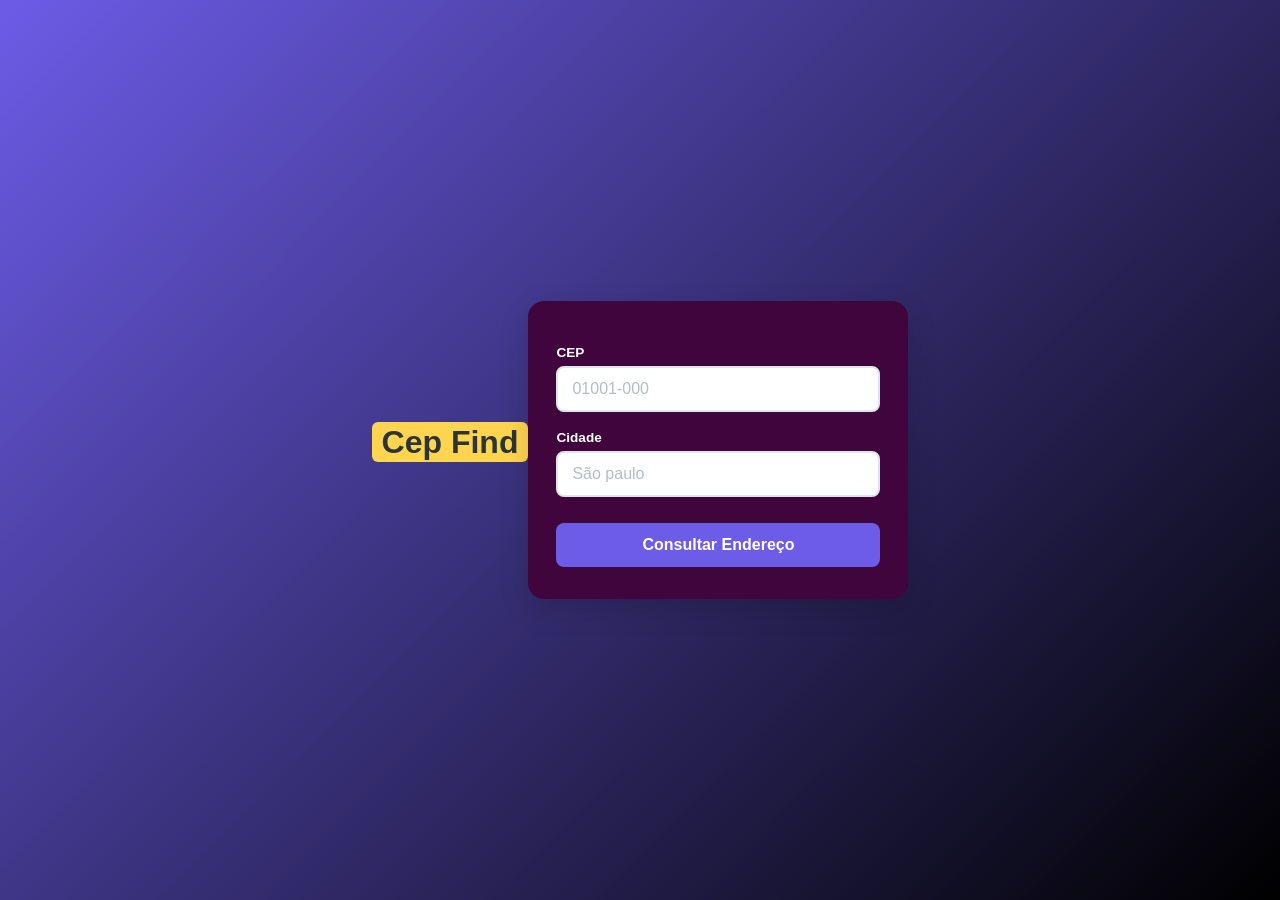
<file: index.html>
<!DOCTYPE html>
<html lang="pt-br">
<head>
    <meta charset="UTF-8">
    <meta name="viewport" content="width=device-width, initial-scale=1.0">
    <title>Cep Find</title>
</head> <link rel="stylesheet" href="style.css">     
<body>
    <link rel="manifest" href="manifest.json"> 
 <h1><mark>Cep Find</mark></h1> 
<form id="formConsulta">  
<label for="cep">CEP</label>
<input id="cep" type="text" inputmode="numeric"
   maxlength="9" placeholder="01001-000" required>
<label for="cidade">Cidade</label>
<input id="cidade" type="text"
 placeholder="São paulo" required> 
 <button type="submit">Consultar Endereço</button> 

</form>

<p id="mensagem" role="status" aria-live="polite"></p>
<script src="index.js"></script>
































































































































































    
</body>
</html>
</file>
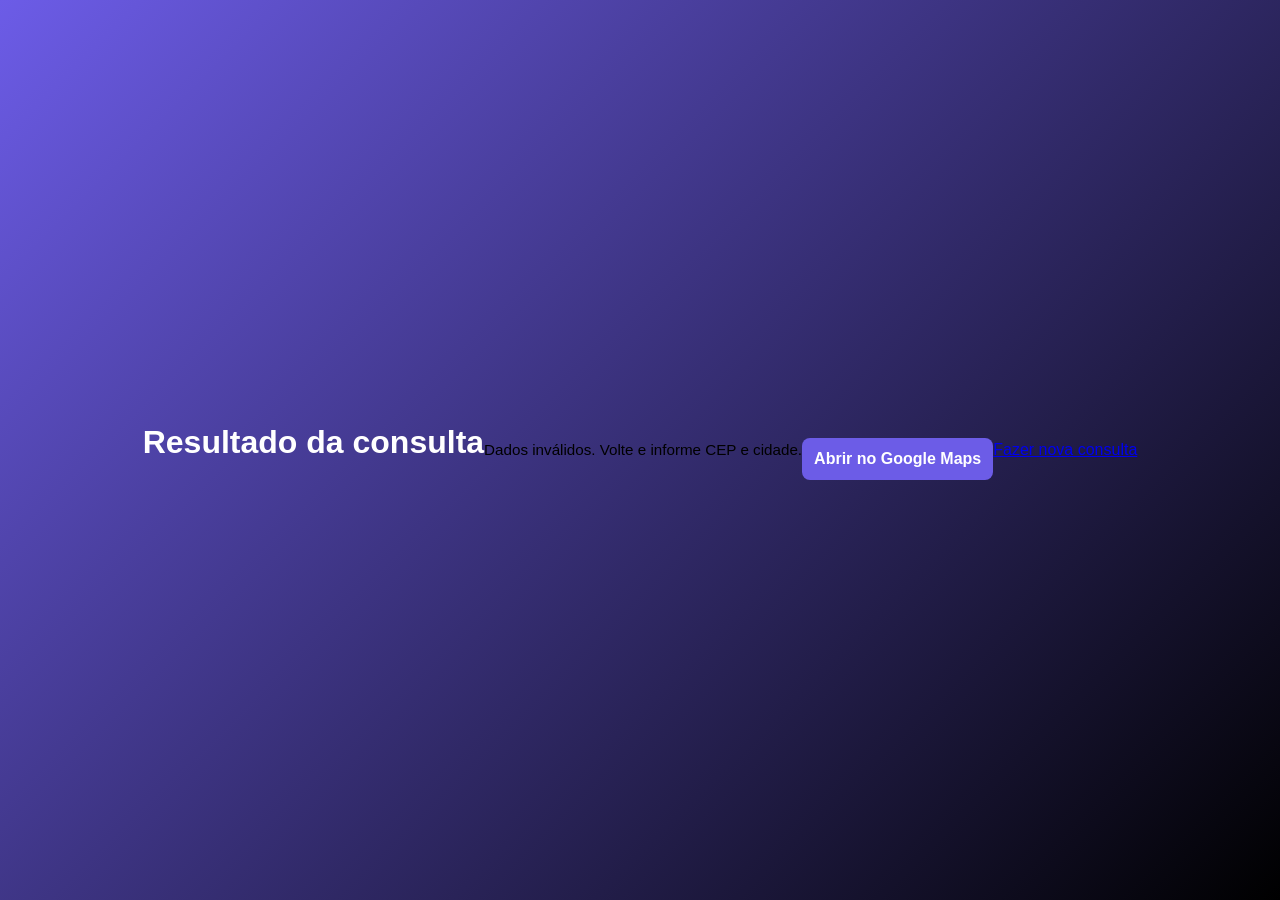
<file: resultado.html>
<!DOCTYPE html>
<html lang="pt-br">
<head>
    <meta charset="UTF-8">
    <meta name="viewport" content="width=device-width, initial-scale=1.0">
    <title>Document</title>
    <link rel="stylesheet" href="style.css">
</head>
<body>
    








<h1>Resultado da consulta</h1>
<div id="resultado" role="status" aria-live="polite"></div>
<a id="linkMaps" hidden target="_blank"
   rel=" "noopener noreferrer">Abrir no Google Maps</a>
  <p><a href="index.html"> Fazer nova consulta</a></p> 
  <script src="resultado.js"></script>

























</body>
</html>
</file>
<file: style.css>
/* ===== RESET E BASE ===== */
* {
  margin: 0;
  padding: 0;
  box-sizing: border-box;
}
 
body {
  font-family: 'Segoe UI', Arial, sans-serif;
  background: linear-gradient(135deg, #6c5ce7, #000000);
  min-height: 100vh;
  display: flex;
  align-items: center;
  justify-content: center;
  padding: 20px;
}
 
/* ===== TÍTULO (GERAL) ===== */
h1 {
  color: #ffffff;
  text-align: center;
  margin-bottom: 16px;
}
 
/* Texto dentro do <mark> continua escuro, pois o fundo é amarelo */
mark {
  background-color: #ffd54f;
  color: #2d3436;
  padding: 2px 10px;
  border-radius: 6px;
}
 
/* ===== FORMULÁRIO (CARD) ===== */
#formConsulta {
  background: #3f053c;
  width: 100%;
  max-width: 380px;
  padding: 32px 28px;
  border-radius: 16px;
  box-shadow: 0 10px 30px rgba(0, 0, 0, 0.15);
  display: flex;
  flex-direction: column;
  gap: 6px;
}
 
/* ===== LABELS ===== */
#formConsulta label {
  font-size: 0.85rem;
  font-weight: 600;
  color: #ffffff;
  margin-top: 12px;
}
 
/* ===== INPUTS ===== */
#formConsulta input {
  padding: 12px 14px;
  border: 2px solid #dfe6e9;
  border-radius: 8px;
  font-size: 1rem;
  color: #2d3436;
  transition: border-color 0.2s ease, box-shadow 0.2s ease;
}
 
#formConsulta input:focus {
  outline: none;
  border-color: #6c5ce7;
  box-shadow: 0 0 0 3px rgba(108, 92, 231, 0.15);
}
 
#formConsulta input::placeholder {
  color: #b2bec3;
}
 
/* ===== BOTÃO ===== */
#formConsulta button {
  margin-top: 20px;
  padding: 13px;
  background-color: #6c5ce7;
  color: #ffffff;
  border: none;
  border-radius: 8px;
  font-size: 1rem;
  font-weight: 600;
  cursor: pointer;
  transition: background-color 0.2s ease, transform 0.1s ease;
}
 
#formConsulta button:hover {
  background-color: #5341d6;
}
 
#formConsulta button:active {
  transform: scale(0.98);
}
 
/* ===== MENSAGEM DE STATUS ===== */
#mensagem {
  margin-top: 16px;
  text-align: center;
  font-size: 0.9rem;
  color: #ffffff;
  min-height: 20px;
}
 
/* ===== CARD DA PÁGINA DE RESULTADO ===== */
#cardResultado {
  background: #3f053c;
  width: 100%;
  max-width: 380px;
  padding: 32px 28px;
  border-radius: 16px;
  box-shadow: 0 10px 30px rgba(0, 0, 0, 0.15);
  color: #ffffff;
}
 
#resultado {
  font-size: 0.95rem;
  line-height: 1.6;
}
 
#resultado p {
  margin-bottom: 8px;
}
 
#resultado strong {
  color: #dfe6e9;
}
 
/* ===== LINK GOOGLE MAPS ===== */
#linkMaps {
  display: block;
  text-align: center;
  margin-top: 18px;
  padding: 12px;
  background-color: #6c5ce7;
  color: #ffffff;
  border-radius: 8px;
  text-decoration: none;
  font-weight: 600;
  transition: background-color 0.2s ease;
}
 
#linkMaps:hover {
  background-color: #5341d6;
}
 
/* ===== LINK "FAZER NOVA CONSULTA" ===== */
#voltar {
  text-align: center;
  margin-top: 20px;
}
 
#voltar a {
  color: #dfe6e9;
  font-size: 0.9rem;
  text-decoration: underline;
}
 
#voltar a:hover {
  color: #ffffff;
}
</file>
